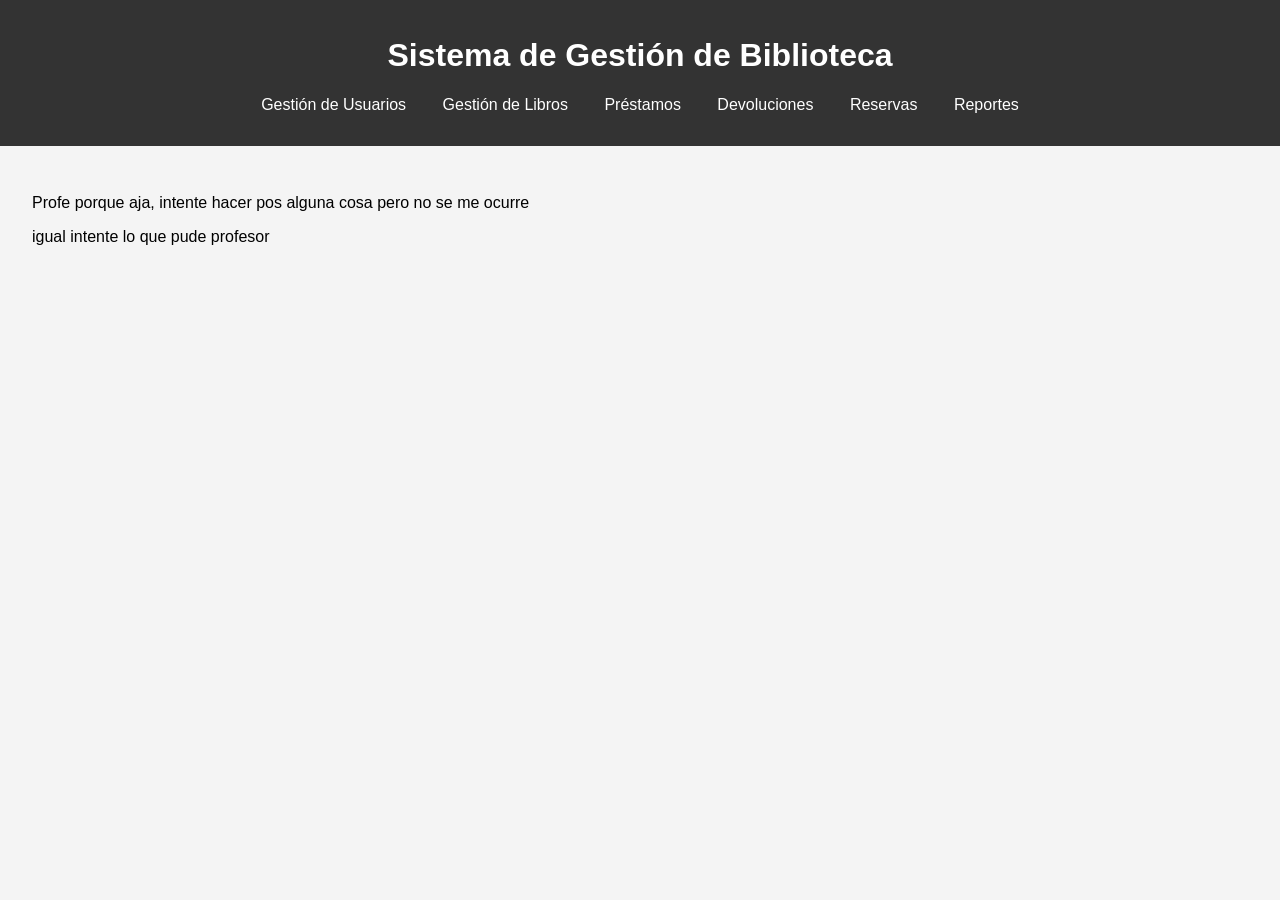
<file: Proyecto HTML/index.html>
<!DOCTYPE html>
<html lang="es">
<head>
    <meta charset="UTF-8">
    <meta name="viewport" content="width=device-width, initial-scale=1.0">
    <title>Sistema de Gestión de Biblioteca</title>
    <link rel="stylesheet" href="styles.css">
</head>
<body>
    <header>
        <h1>Sistema de Gestión de Biblioteca</h1>
        <nav>
            <ul>
                <li><a href="gestion-usuarios.html">Gestión de Usuarios</a></li>
                <li><a href="gestion-libros.html">Gestión de Libros</a></li>
                <li><a href="prestamos.html">Préstamos</a></li>
                <li><a href="devoluciones.html">Devoluciones</a></li>
                <li><a href="reservas.html">Reservas</a></li>
                <li><a href="reportes.html">Reportes</a></li>
            </ul>
        </nav>
    </header>
    <main>
        <p>Profe porque aja, intente hacer pos alguna cosa pero no se me ocurre</p>
        <p>igual intente lo que pude profesor</p>

    </main>
</body>
</html>
</file>
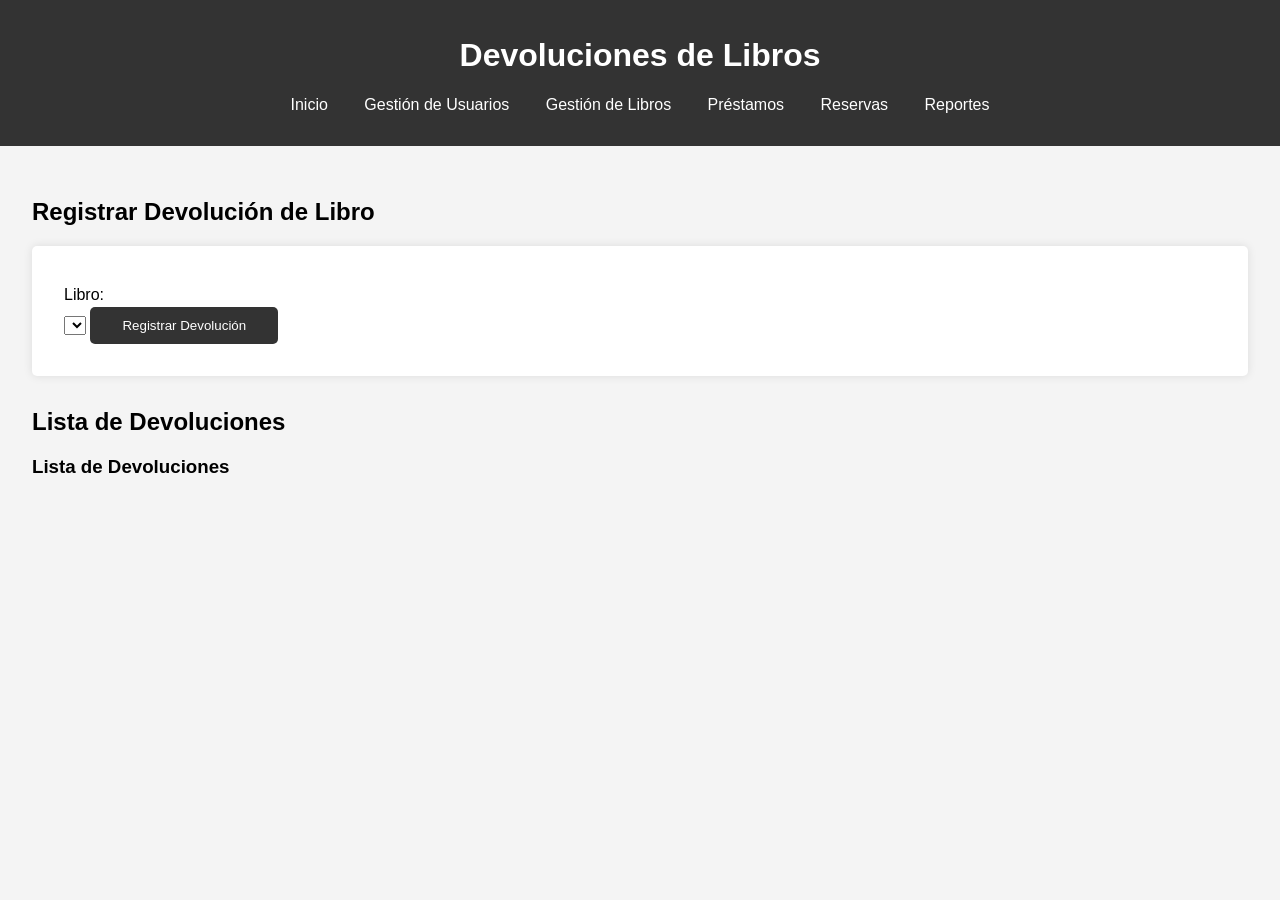
<file: Proyecto HTML/devoluciones.html>
<!DOCTYPE html>
<html lang="es">
<head>
    <meta charset="UTF-8">
    <meta name="viewport" content="width=device-width, initial-scale=1.0">
    <title>Devoluciones de Libros - Biblioteca</title>
    <link rel="stylesheet" href="styles.css">
</head>
<body>
    <header>
        <h1>Devoluciones de Libros</h1>
        <nav>
            <ul>
                <li><a href="index.html">Inicio</a></li>
                <li><a href="gestion-usuarios.html">Gestión de Usuarios</a></li>
                <li><a href="gestion-libros.html">Gestión de Libros</a></li>
                <li><a href="prestamos.html">Préstamos</a></li>
                <li><a href="reservas.html">Reservas</a></li>
                <li><a href="reportes.html">Reportes</a></li>
            </ul>
        </nav>
    </header>
    <main>
        <section>
            <h2>Registrar Devolución de Libro</h2>
            <form id="devolucionForm">
                <label for="prestamoDevolucion">Libro:</label>
                <select id="prestamoDevolucion" required></select>
                <button type="submit">Registrar Devolución</button>
            </form>
        </section>
        <section>
            <h2>Lista de Devoluciones</h2>
            <div id="listaDevoluciones">
                <!-- Aquí se mostrarán las devoluciones registradas -->
            </div>
        </section>
    </main>
    <script src="script-devoluciones.js"></script>
</body>
</html>
</file>
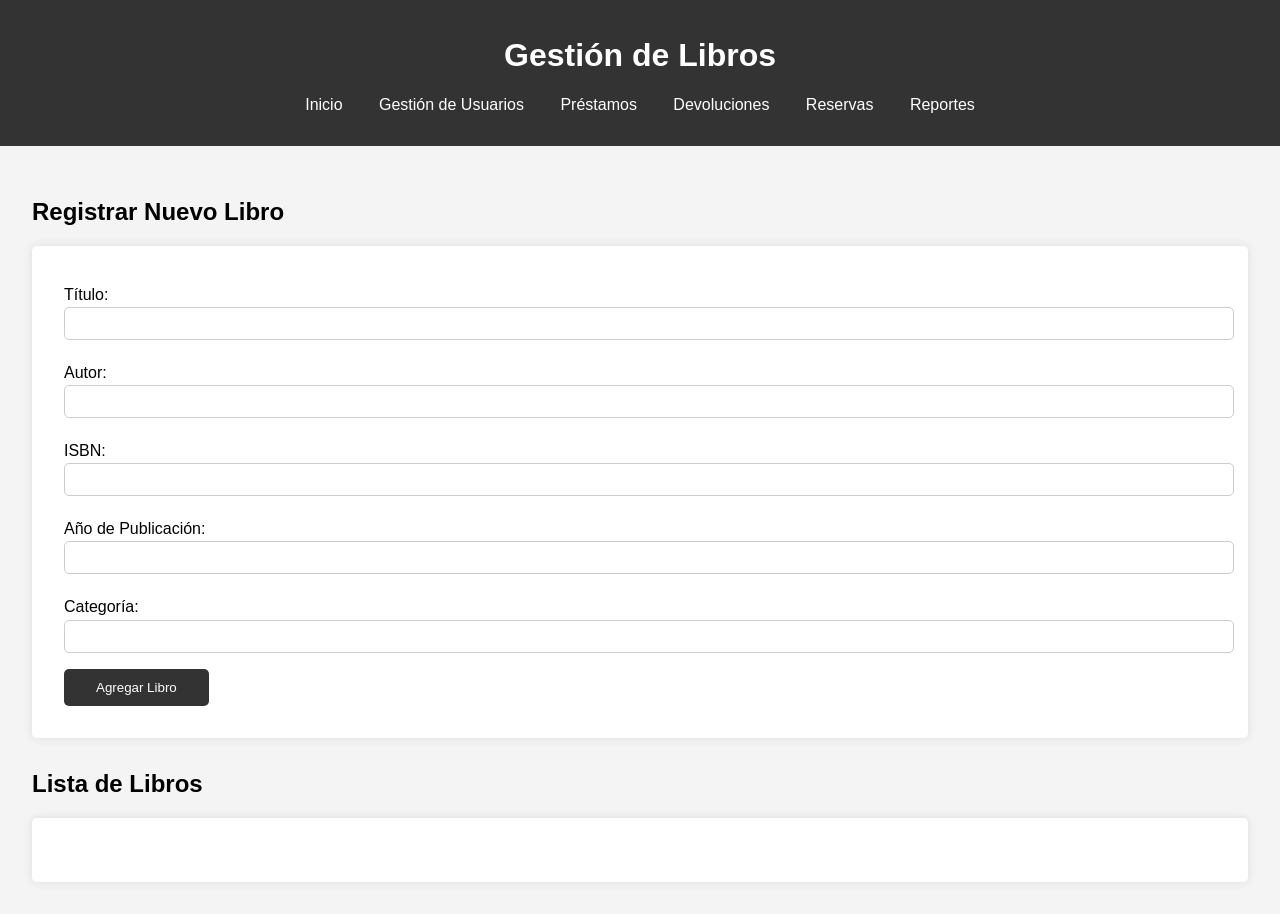
<file: Proyecto HTML/gestion-libros.html>
<!DOCTYPE html>
<html lang="es">
<head>
    <meta charset="UTF-8">
    <meta name="viewport" content="width=device-width, initial-scale=1.0">
    <title>Gestión de Libros - Biblioteca</title>
    <link rel="stylesheet" href="styles.css">
</head>
<body>
    <header>
        <h1>Gestión de Libros</h1>
        <nav>
            <ul>
                <li><a href="index.html">Inicio</a></li>
                <li><a href="gestion-usuarios.html">Gestión de Usuarios</a></li>
                <li><a href="prestamos.html">Préstamos</a></li>
                <li><a href="devoluciones.html">Devoluciones</a></li>
                <li><a href="reservas.html">Reservas</a></li>
                <li><a href="reportes.html">Reportes</a></li>
            </ul>
        </nav>
    </header>
    <main>
        <section>
            <h2>Registrar Nuevo Libro</h2>
            <form id="libroForm">
                <label for="titulo">Título:</label>
                <input type="text" id="titulo" name="titulo" required>
                <label for="autor">Autor:</label>
                <input type="text" id="autor" name="autor" required>
                <label for="isbn">ISBN:</label>
                <input type="text" id="isbn" name="isbn" required>
                <label for="año">Año de Publicación:</label>
                <input type="number" id="año" name="año" required>
                <label for="categoria">Categoría:</label>
                <input type="text" id="categoria" name="categoria" required>
                <button type="submit">Agregar Libro</button>
            </form>
        </section>
        <section>
            <h2>Lista de Libros</h2>
            <div id="listaLibros">
                <!-- Aquí se mostrarán los libros registrados -->
            </div>
        </section>
    </main>
    <script src="script-libros.js"></script>
</body>
</html>
</file>
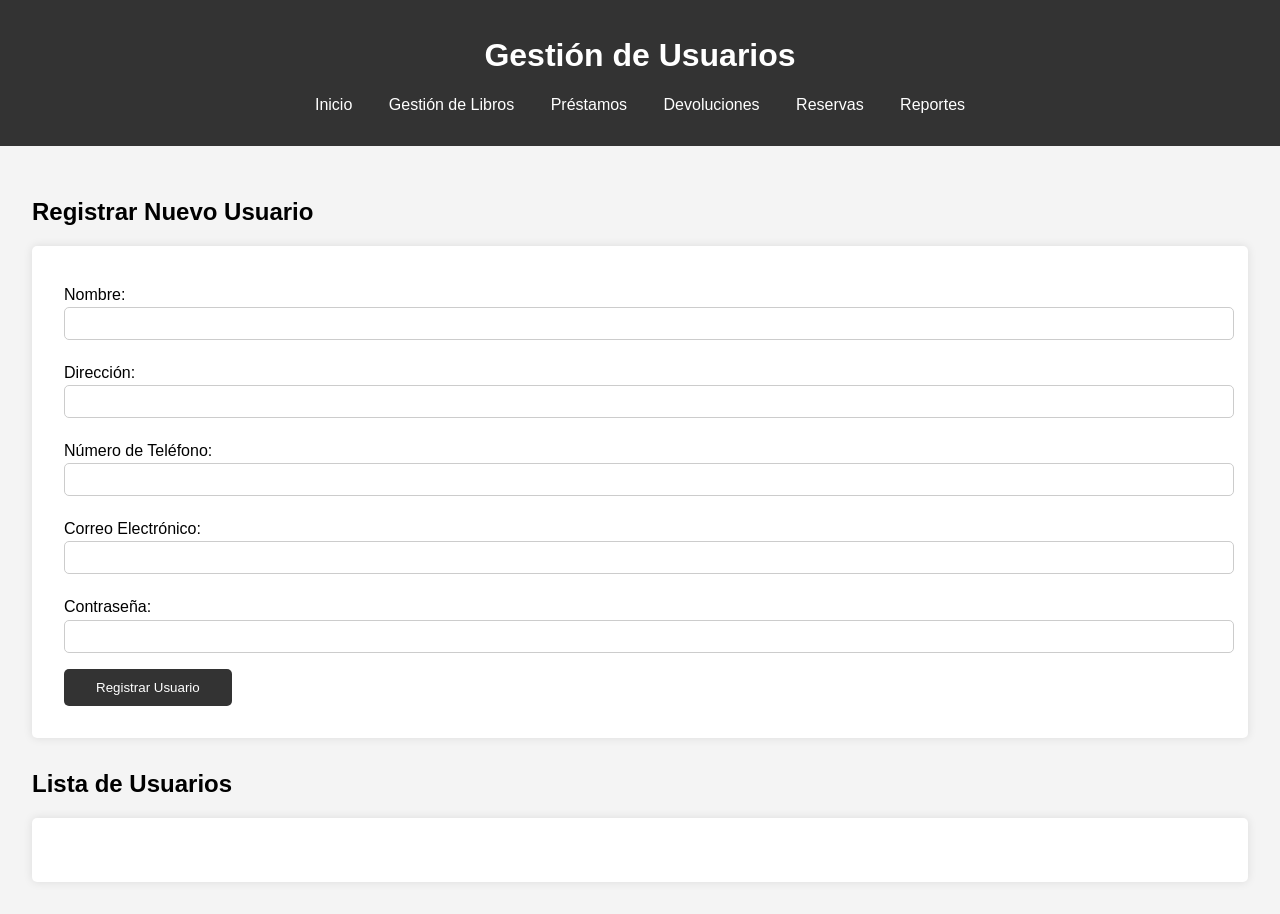
<file: Proyecto HTML/gestion-usuarios.html>
<!DOCTYPE html>
<html lang="es">
<head>
    <meta charset="UTF-8">
    <meta name="viewport" content="width=device-width, initial-scale=1.0">
    <title>Gestión de Usuarios - Biblioteca</title>
    <link rel="stylesheet" href="styles.css">
</head>
<body>
    <header>
        <h1>Gestión de Usuarios</h1>
        <nav>
            <ul>
                <li><a href="index.html">Inicio</a></li>
                <li><a href="gestion-libros.html">Gestión de Libros</a></li>
                <li><a href="prestamos.html">Préstamos</a></li>
                <li><a href="devoluciones.html">Devoluciones</a></li>
                <li><a href="reservas.html">Reservas</a></li>
                <li><a href="reportes.html">Reportes</a></li>
            </ul>
        </nav>
    </header>
    <main>
        <section>
            <h2>Registrar Nuevo Usuario</h2>
            <form id="usuarioForm">
                <label for="nombre">Nombre:</label>
                <input type="text" id="nombre" name="nombre" required>
                <label for="direccion">Dirección:</label>
                <input type="text" id="direccion" name="direccion" required>
                <label for="telefono">Número de Teléfono:</label>
                <input type="text" id="telefono" name="telefono" required>
                <label for="email">Correo Electrónico:</label>
                <input type="email" id="email" name="email" required>
                <label for="password">Contraseña:</label>
                <input type="password" id="password" name="password" required>
                <button type="submit">Registrar Usuario</button>
            </form>
        </section>
        <section>
            <h2>Lista de Usuarios</h2>
            <div id="listaUsuarios">
                <!-- Aquí se mostrarán los usuarios registrados -->
            </div>
        </section>
    </main>
    <script src="script-usuarios.js"></script>
</body>
</html>
</file>
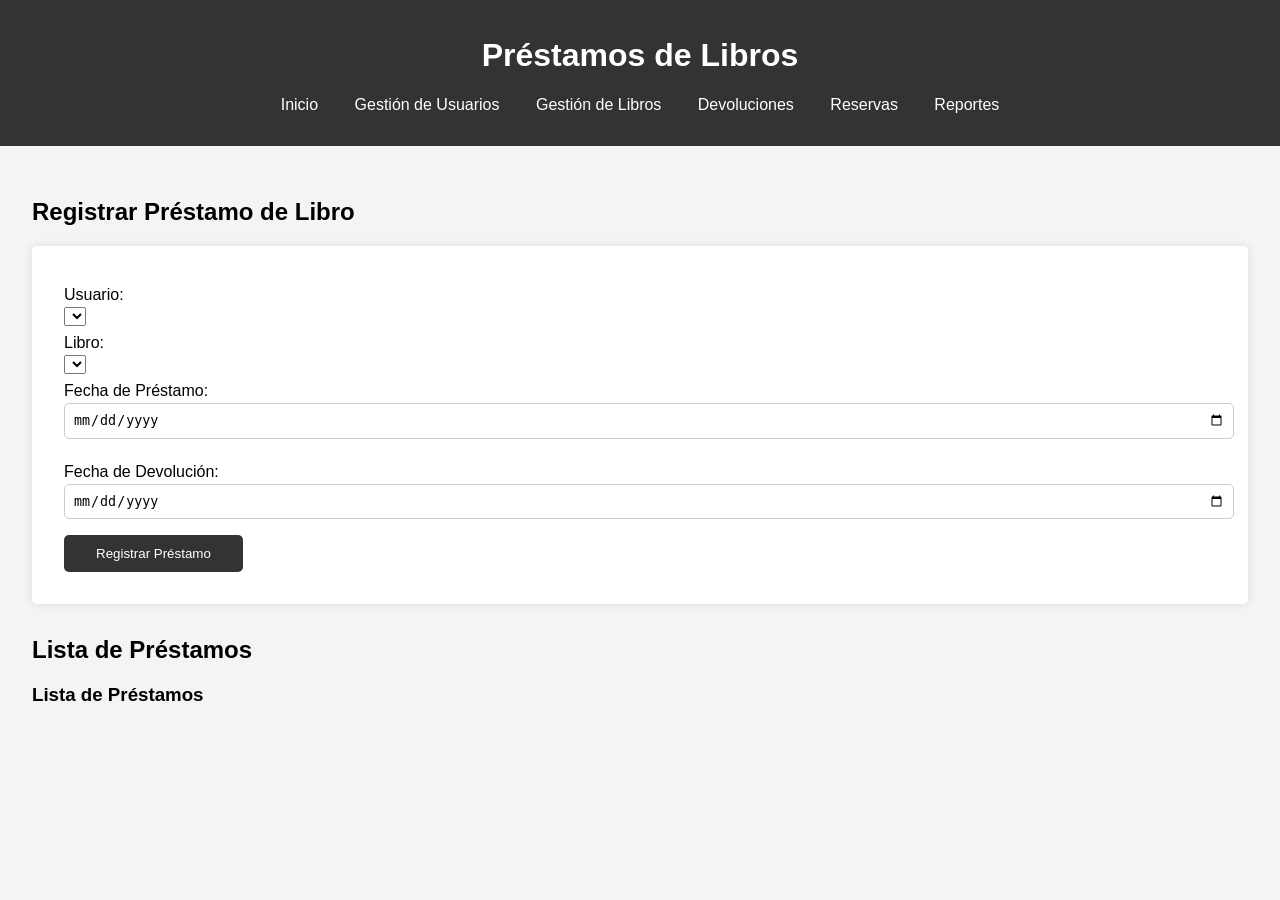
<file: Proyecto HTML/prestamos.html>
<!DOCTYPE html>
<html lang="es">
<head>
    <meta charset="UTF-8">
    <meta name="viewport" content="width=device-width, initial-scale=1.0">
    <title>Préstamos de Libros - Biblioteca</title>
    <link rel="stylesheet" href="styles.css">
</head>
<body>
    <header>
        <h1>Préstamos de Libros</h1>
        <nav>
            <ul>
                <li><a href="index.html">Inicio</a></li>
                <li><a href="gestion-usuarios.html">Gestión de Usuarios</a></li>
                <li><a href="gestion-libros.html">Gestión de Libros</a></li>
                <li><a href="devoluciones.html">Devoluciones</a></li>
                <li><a href="reservas.html">Reservas</a></li>
                <li><a href="reportes.html">Reportes</a></li>
            </ul>
        </nav>
    </header>
    <main>
        <section>
            <h2>Registrar Préstamo de Libro</h2>
            <form id="prestamoForm">
                <label for="usuarioPrestamo">Usuario:</label>
                <select id="usuarioPrestamo" required></select>
                <label for="libroPrestamo">Libro:</label>
                <select id="libroPrestamo" required></select>
                <label for="fechaPrestamo">Fecha de Préstamo:</label>
                <input type="date" id="fechaPrestamo" name="fechaPrestamo" required>
                <label for="fechaDevolucion">Fecha de Devolución:</label>
                <input type="date" id="fechaDevolucion" name="fechaDevolucion" required>
                <button type="submit">Registrar Préstamo</button>
            </form>
        </section>
        <section>
            <h2>Lista de Préstamos</h2>
            <div id="listaPrestamos">
                <!-- Aquí se mostrarán los préstamos registrados -->
            </div>
        </section>
    </main>
    <script src="script-prestamos.js"></script>
</body>
</html>
</file>
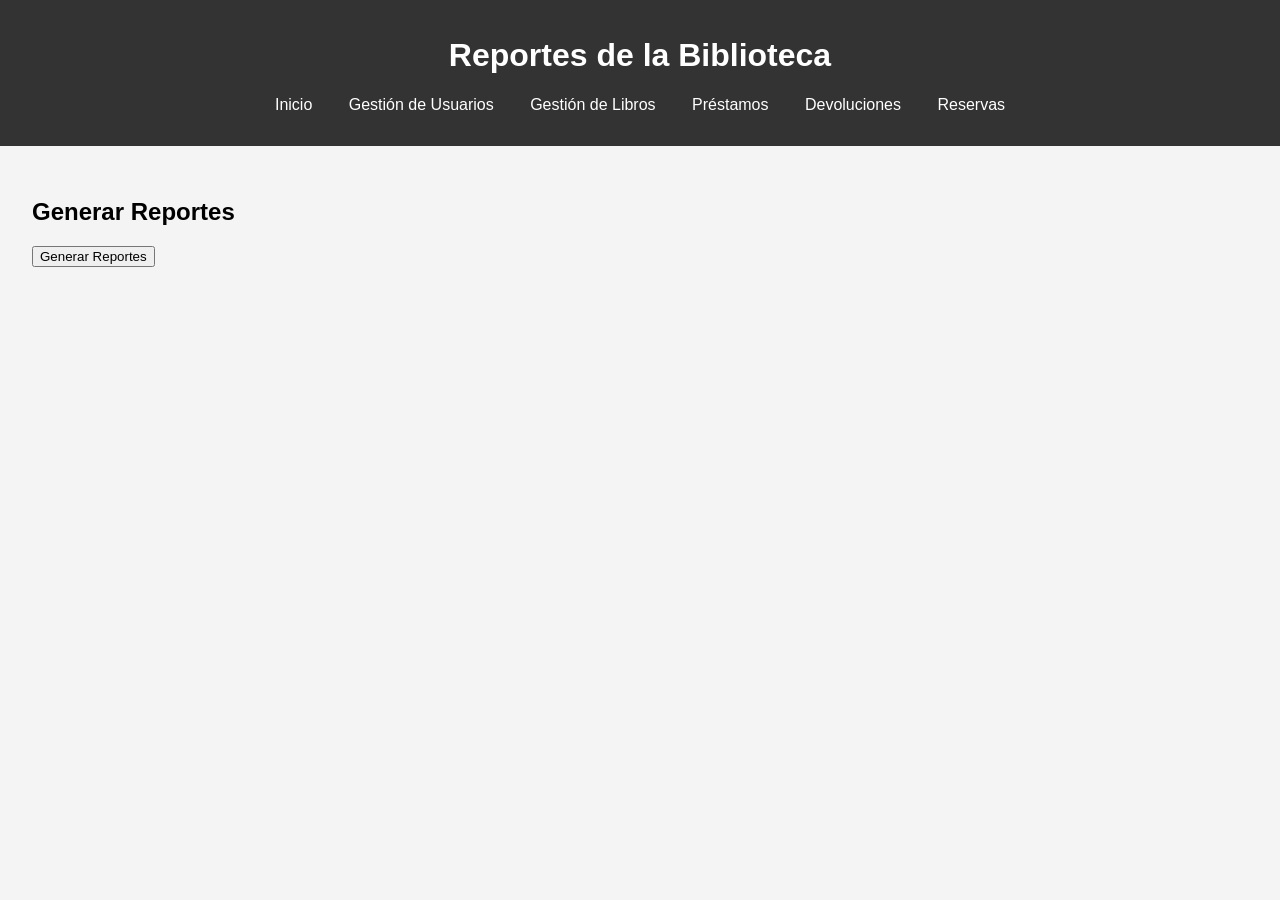
<file: Proyecto HTML/reportes.html>
<!DOCTYPE html>
<html lang="es">
<head>
    <meta charset="UTF-8">
    <meta name="viewport" content="width=device-width, initial-scale=1.0">
    <title>Reportes - Biblioteca</title>
    <link rel="stylesheet" href="styles.css">
</head>
<body>
    <header>
        <h1>Reportes de la Biblioteca</h1>
        <nav>
            <ul>
                <li><a href="index.html">Inicio</a></li>
                <li><a href="gestion-usuarios.html">Gestión de Usuarios</a></li>
                <li><a href="gestion-libros.html">Gestión de Libros</a></li>
                <li><a href="prestamos.html">Préstamos</a></li>
                <li><a href="devoluciones.html">Devoluciones</a></li>
                <li><a href="reservas.html">Reservas</a></li>
            </ul>
        </nav>
    </header>
    <main>
        <section>
            <h2>Generar Reportes</h2>
            <button onclick="generarReportes()">Generar Reportes</button>
            <div id="reportesGenerados">
                <!-- Aquí se mostrarán los reportes generados -->
            </div>
        </section>
    </main>
    <script src="script-reportes.js"></script>
</body>
</html>
</file>
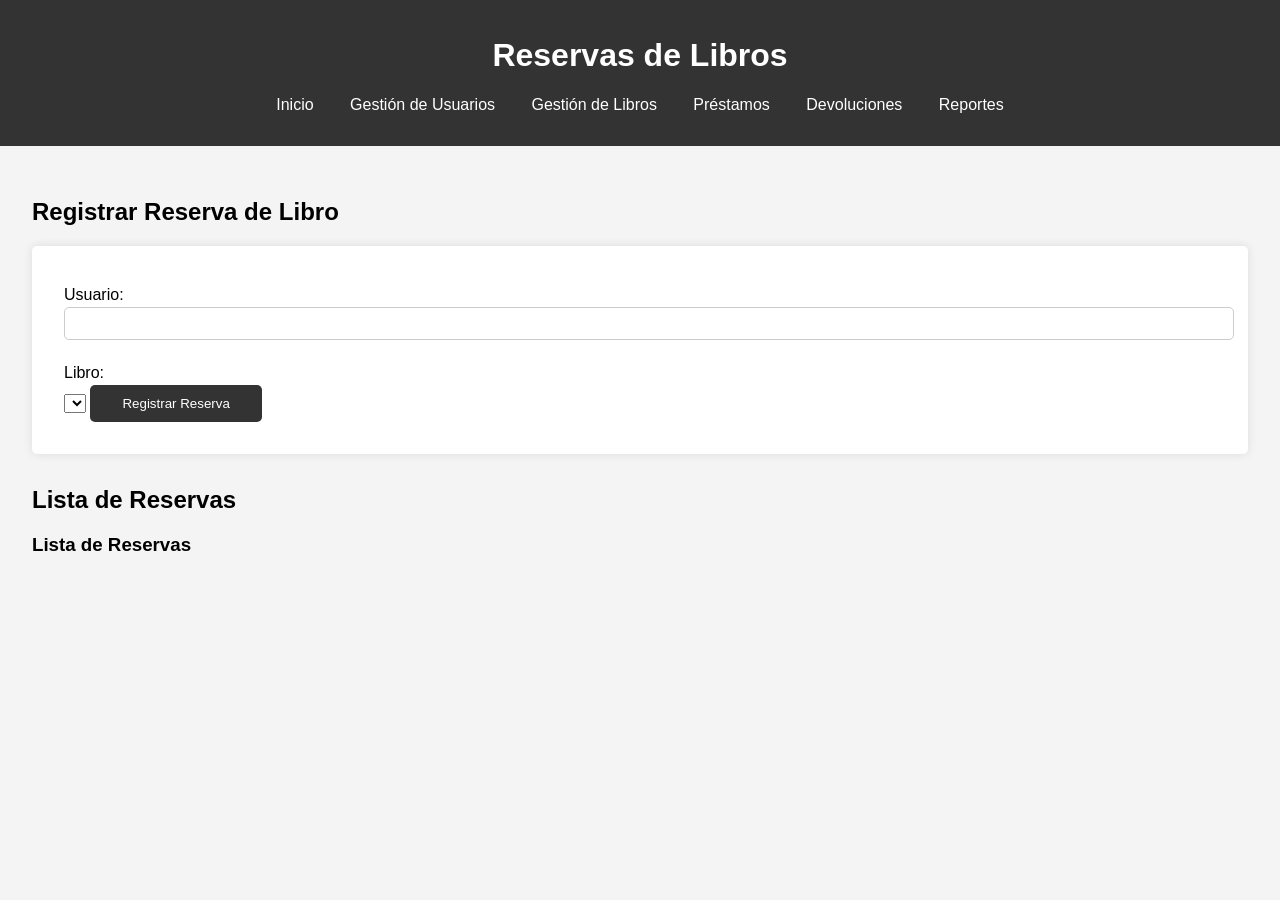
<file: Proyecto HTML/reservas.html>
<!DOCTYPE html>
<html lang="es">
<head>
    <meta charset="UTF-8">
    <meta name="viewport" content="width=device-width, initial-scale=1.0">
    <title>Reservas de Libros - Biblioteca</title>
    <link rel="stylesheet" href="styles.css">
</head>
<body>
    <header>
        <h1>Reservas de Libros</h1>
        <nav>
            <ul>
                <li><a href="index.html">Inicio</a></li>
                <li><a href="gestion-usuarios.html">Gestión de Usuarios</a></li>
                <li><a href="gestion-libros.html">Gestión de Libros</a></li>
                <li><a href="prestamos.html">Préstamos</a></li>
                <li><a href="devoluciones.html">Devoluciones</a></li>
                <li><a href="reportes.html">Reportes</a></li>
            </ul>
        </nav>
    </header>
    <main>
        <section>
            <h2>Registrar Reserva de Libro</h2>
            <form id="reservaForm">
                <label for="usuarioReserva">Usuario:</label>
                <input type="text" id="usuarioReserva" required>
                <label for="libroReserva">Libro:</label>
                <select id="libroReserva" required></select>
                <button type="submit">Registrar Reserva</button>
            </form>
        </section>
        <section>
            <h2>Lista de Reservas</h2>
            <div id="listaReservas">
                <!-- Aquí se mostrarán las reservas registradas -->
            </div>
        </section>
    </main>
    <script src="script-reservas.js"></script>
</body>
</html>
</file>
<file: Proyecto HTML/styles.css>
body {
    font-family: Arial, sans-serif;
    margin: 0;
    padding: 0;
    background-color: #f4f4f4;
}

header {
    background-color: #333;
    color: #fff;
    padding: 1rem 0;
    text-align: center;
}

nav ul {
    list-style: none;
    padding: 0;
}

nav ul li {
    display: inline;
    margin: 0 1rem;
}

nav ul li a {
    color: #fff;
    text-decoration: none;
}

main {
    padding: 2rem;
}

.section {
    display: none;
}

.section.active {
    display: block;
}

form {
    background-color: #fff;
    padding: 2rem;
    border-radius: 5px;
    box-shadow: 0 0 10px rgba(0, 0, 0, 0.1);
    margin-bottom: 2rem;
}

form label {
    display: block;
    margin: 0.5rem 0 0.2rem;
}

form input {
    width: 100%;
    padding: 0.5rem;
    margin-bottom: 1rem;
    border: 1px solid #ccc;
    border-radius: 5px;
}

form button {
    padding: 0.7rem 2rem;
    background-color: #333;
    color: #fff;
    border: none;
    border-radius: 5px;
    cursor: pointer;
}

form button:hover {
    background-color: #555;
}

#listaUsuarios, #listaLibros {
    background-color: #fff;
    padding: 2rem;
    border-radius: 5px;
    box-shadow: 0 0 10px rgba(0, 0, 0, 0.1);
}

#listaUsuarios h3, #listaLibros h3 {
    margin-top: 0;
}
</file>
